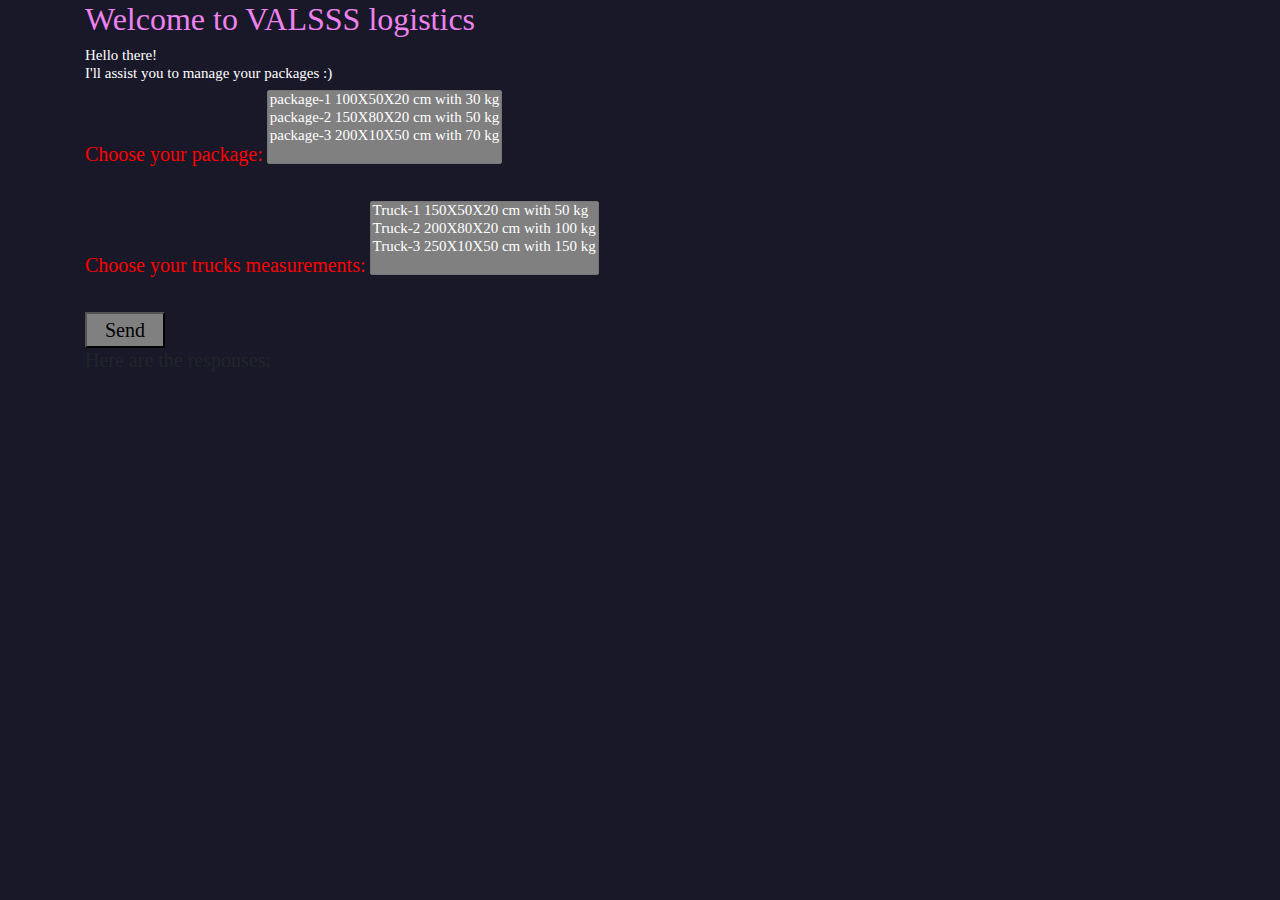
<file: POC-1-SpringbootProject-chatGPT/target/classes/templates/index.html>
<!DOCTYPE HTML>
<html xmlns:th="http://www.thymeleaf.org">
<head th:fragment="head">
<meta charset="utf-8" />
<meta name="viewport"
	content="width=device-width, initial-scale=1, shrink-to-fit=no" />
<title>ChatGPT & Spring demo</title>
<link rel="stylesheet" th:href="@{/css/main.css}" />
<link rel="stylesheet"
	href="https://cdn.jsdelivr.net/npm/bootstrap@4.0.0/dist/css/bootstrap.min.css"
	integrity="sha384-Gn5384xqQ1aoWXA+058RXPxPg6fy4IWvTNh0E263XmFcJlSAwiGgFAW/dAiS6JXm"
	crossorigin="anonymous">
<style>
body {
	background-color: #181828;
	font-family: Verdana;
}

#drop {
	width: 250px;
}

.topleft {
	position: absolute;
	top: 8px;
	left: 16px;
	font-size: 18px;
}
</style>
</head>
<body>
	<main role="main" class="container">
		<div class="starter-template">
			<!-- 		<div class="topleft"><img src="valsss.png"></div>
 -->
			<h2 style="color: violet">Welcome to VALSSS logistics</h2>
			<h5 style="color: white; font-size: 15px">
				Hello there! <br> I'll assist you to manage your packages :)<br />
			</h5>



			<form th:action="@{/api/poc/response}" method="post"
				th:object="${pocRequest}">



				<label for="packages" style="color: red; font-size: 20px">Choose
					your package:</label> <select multiple="multiple" id="packageDropdown"
					name="packageSelection"
					style="font-size: 15px; background-color: grey; color: white"
					required>
					<option value="package-1 100X50X20 cm with 30 kg">package-1
						100X50X20 cm with 30 kg</option>
					<option value="package-2 150X80X20 cm with 50 kg">package-2
						150X80X20 cm with 50 kg</option>
					<option value="package-3 200X10X50 cm with 70 kg">package-3
						200X10X50 cm with 70 kg</option>


				</select> <br> <br> <label for="packages"
					style="color: red; font-size: 20px">Choose your trucks
					measurements:</label> <select multiple="multiple" id="packageDropdown"
					name="truckSelection"
					style="font-size: 15px; background-color: grey; color: white"
					required>
					<option value="Truck-1 150X50X20 cm with 50 kg">Truck-1
						150X50X20 cm with 50 kg</option>
					<option value="Truck-2 200X80X20 cm with 100 kg">Truck-2
						200X80X20 cm with 100 kg</option>
					<option value="Truck-3 250X10X50 cm with 150 kg">Truck-3
						250X10X50 cm with 150 kg</option>


				</select>


				<!-- <fieldset>
					<div class="form-group">
						<input type="text" name="Message" th:value="${request}" required
							autofocus placeholder="Please type question" />
					</div>
					<div class="button">
						
					</div>
				</fieldset> -->
				<style>
input {
	width: 80px;
	height: 3 0px;
}
</style>
				<br> <br> <input type="submit" value="Send"
					style="background-color: grey; font-size: 20px" />

			</form>
			<h2 th:if="${response != null}" style="font-size: 20px">Here are
				the responses:</h2>
			<p th:if="${response != null}" th:text="${response}"
				style="font-size: 20px" />

		</div>
	</main>

</body>
</html>
</file>
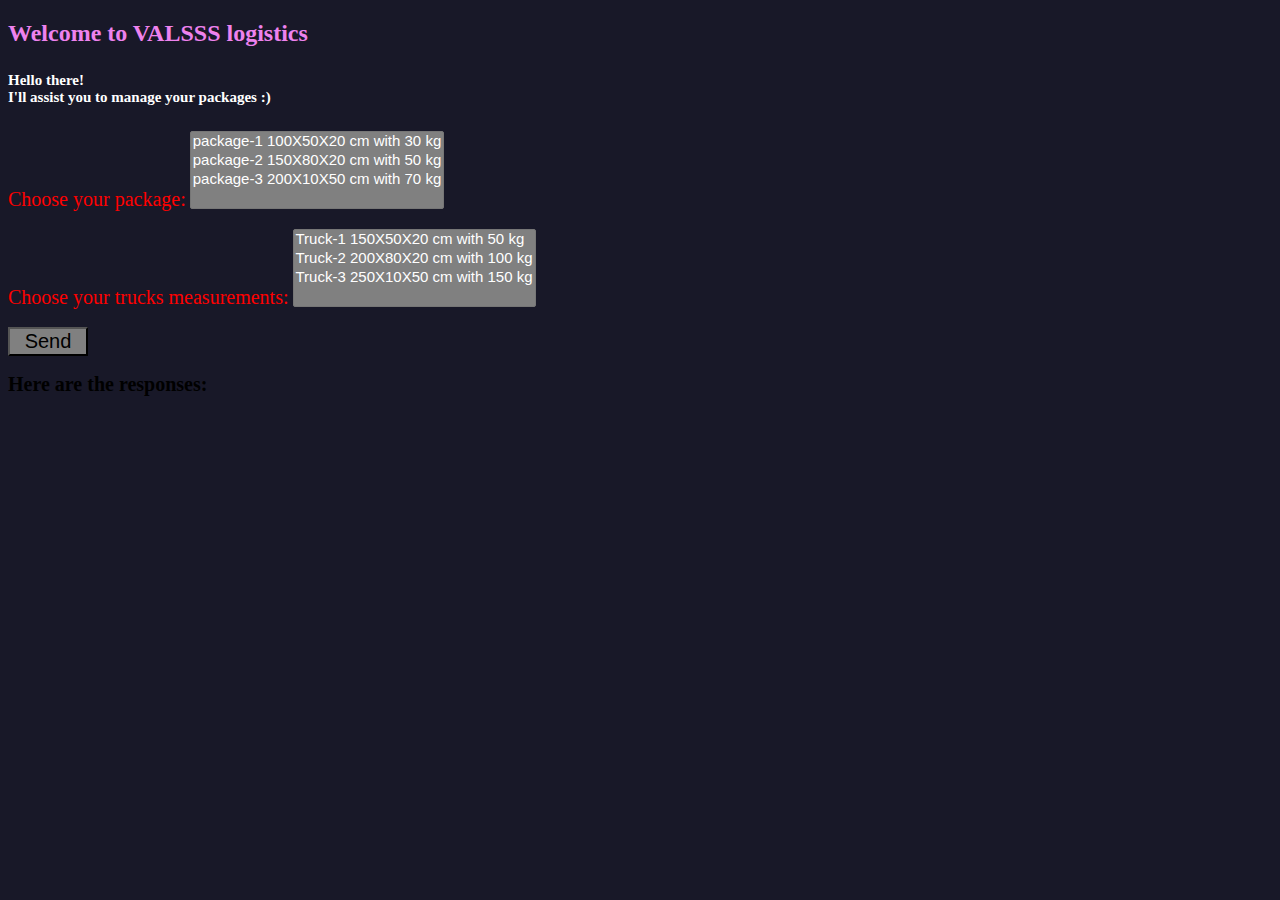
<file: POC-1-SpringbootProject-chatGPT333/target/classes/templates/index.html>
<!DOCTYPE HTML>
<html xmlns:th="http://www.thymeleaf.org">
<head th:fragment="head">
<meta charset="utf-8" />
<meta name="viewport"
	content="width=device-width, initial-scale=1, shrink-to-fit=no" />
<title>ChatGPT & Spring demo</title>
<link rel="stylesheet" th:href="@{/css/main.css}" />
<style>
body {
	background-color: #181828;
	font-family: Verdana;
}

#drop{
 width:250px;   
}
.topleft {
  position: absolute;
  top: 8px;
  left: 16px;
  font-size: 18px;
}


</style>
</head>
<body>
	<main role="main" class="container">
		<div class="starter-template">
<!-- 		<div class="topleft"><img src="valsss.png"></div>
 --> 		
 		<h2 style="color: violet">Welcome to VALSSS logistics</h2>
			<h5 style="color: white;font-size: 15px">
				Hello there! <br> I'll assist you to manage your packages :)<br />
			</h5>


		
			<form th:action="@{/api/poc/response}" method="post" th:object="${pocRequest}">



				<label for="packages" style="color: red;font-size: 20px">Choose your package:</label>
				<select multiple="multiple" id="packageDropdown" name="packageSelection" style="font-size: 15px;background-color: grey;color: white" required>
					<option value="package-1 100X50X20 cm with 30 kg">package-1 100X50X20 cm with 30 kg</option>
					<option value="package-2 150X80X20 cm with 50 kg">package-2 150X80X20 cm with 50 kg</option>
					<option value="package-3 200X10X50 cm with 70 kg">package-3 200X10X50 cm with 70 kg</option>
					
					
				</select> 
				
				<br>
				<br>
				
				<label for="packages" style="color: red;font-size: 20px">Choose your trucks measurements:</label>
				<select multiple="multiple" id="packageDropdown" name="truckSelection" style="font-size: 15px;background-color: grey;color: white" required >
					<option value="Truck-1 150X50X20 cm with 50 kg">Truck-1 150X50X20 cm with 50 kg</option>
					<option value="Truck-2 200X80X20 cm with 100 kg">Truck-2 200X80X20 cm with 100 kg</option>
					<option value="Truck-3 250X10X50 cm with 150 kg">Truck-3 250X10X50 cm with 150 kg</option>
					
					
				</select> 
				

				<!-- <fieldset>
					<div class="form-group">
						<input type="text" name="Message" th:value="${request}" required
							autofocus placeholder="Please type question" />
					</div>
					<div class="button">
						
					</div>
				</fieldset> -->
			<style>
input{
width: 80px;
height: 3	0px;
}
</style>
<br> <br>
				<input type="submit" value="Send" style="background-color: grey;font-size: 20px" />
	
			</form>
			<h2 th:if="${response != null}" style="font-size: 20px">Here are the responses:</h2>
			<p th:if="${response != null}" th:text="${response}" style="font-size: 20px"/>
			
		</div>
	</main>

</body>
</html>
</file>
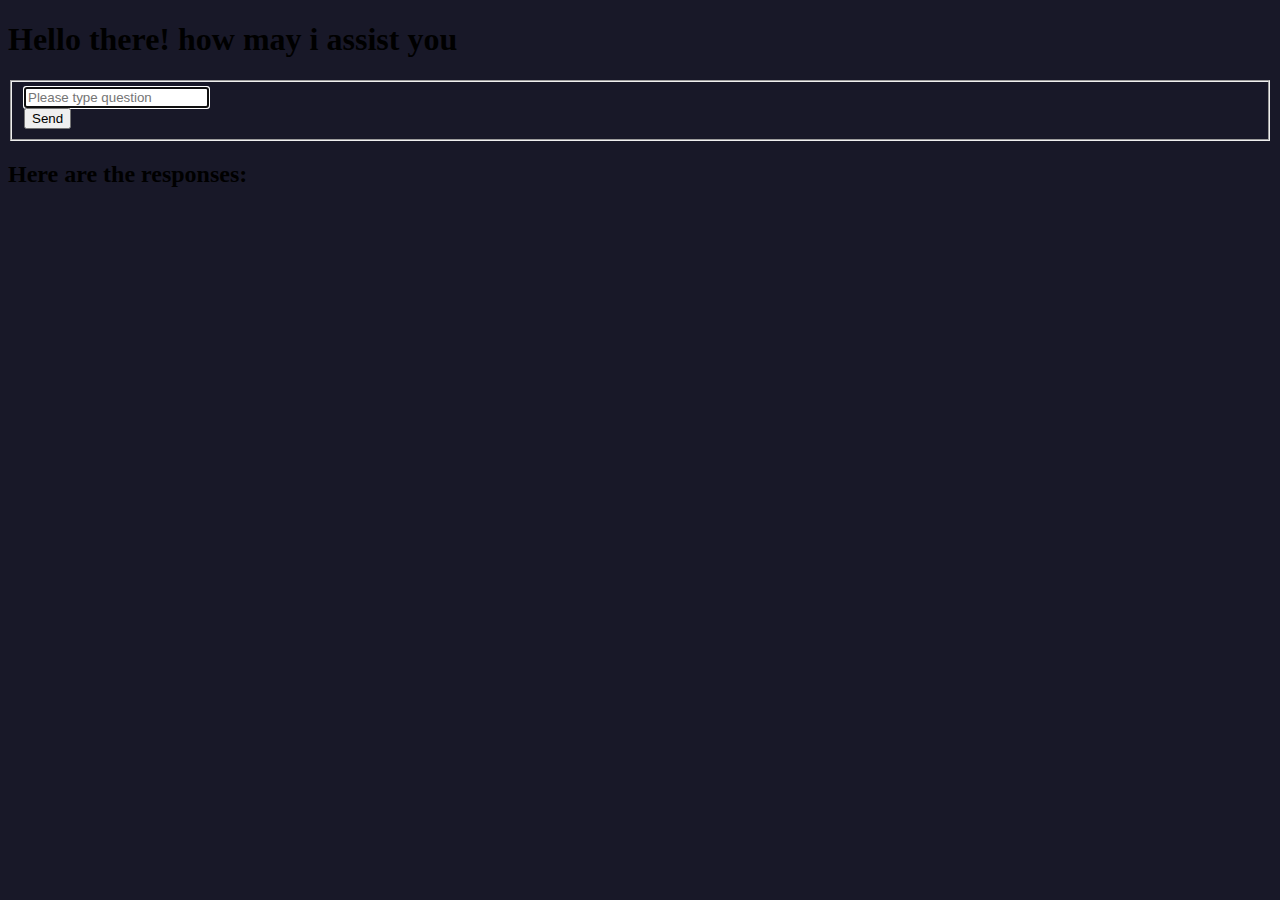
<file: POC-1-SpringbootProject-chatGPTallQuetion/target/classes/templates/index.html>
<!DOCTYPE HTML>
<html xmlns:th="http://www.thymeleaf.org">
<head th:fragment="head">
	<meta charset="utf-8" />
	<meta name="viewport" content="width=device-width, initial-scale=1, shrink-to-fit=no" />
	<title>ChatGPT & Spring demo</title>
	<link rel="stylesheet" th:href="@{/css/main.css}" />
	<style >

body
{
      background-color: #181828;
} 
button{
width:10px;
}
</style>
</head>
<body>
	<main role="main" class="container">
		<div class="starter-template">
			<h1>Hello there! how may i assist you<br/></h1>
			
			<form th:action="@{/api/poc/response}" method="post">
			    <fieldset>
			        <div class="form-group">
			            <input type="text" name="Message" th:value="${request}" required autofocus placeholder="Please type question"/>
			        </div>
			        <div class="button">
			            <input type="submit" value="Send" />
			        </div>
			    </fieldset>
			</form>
			<h2 th:if="${response != null}" >Here are the responses: </h2>
			<p th:if="${response != null}" th:text="${response}" />
		</div>
	</main>
	
</body>
</html>
</file>
